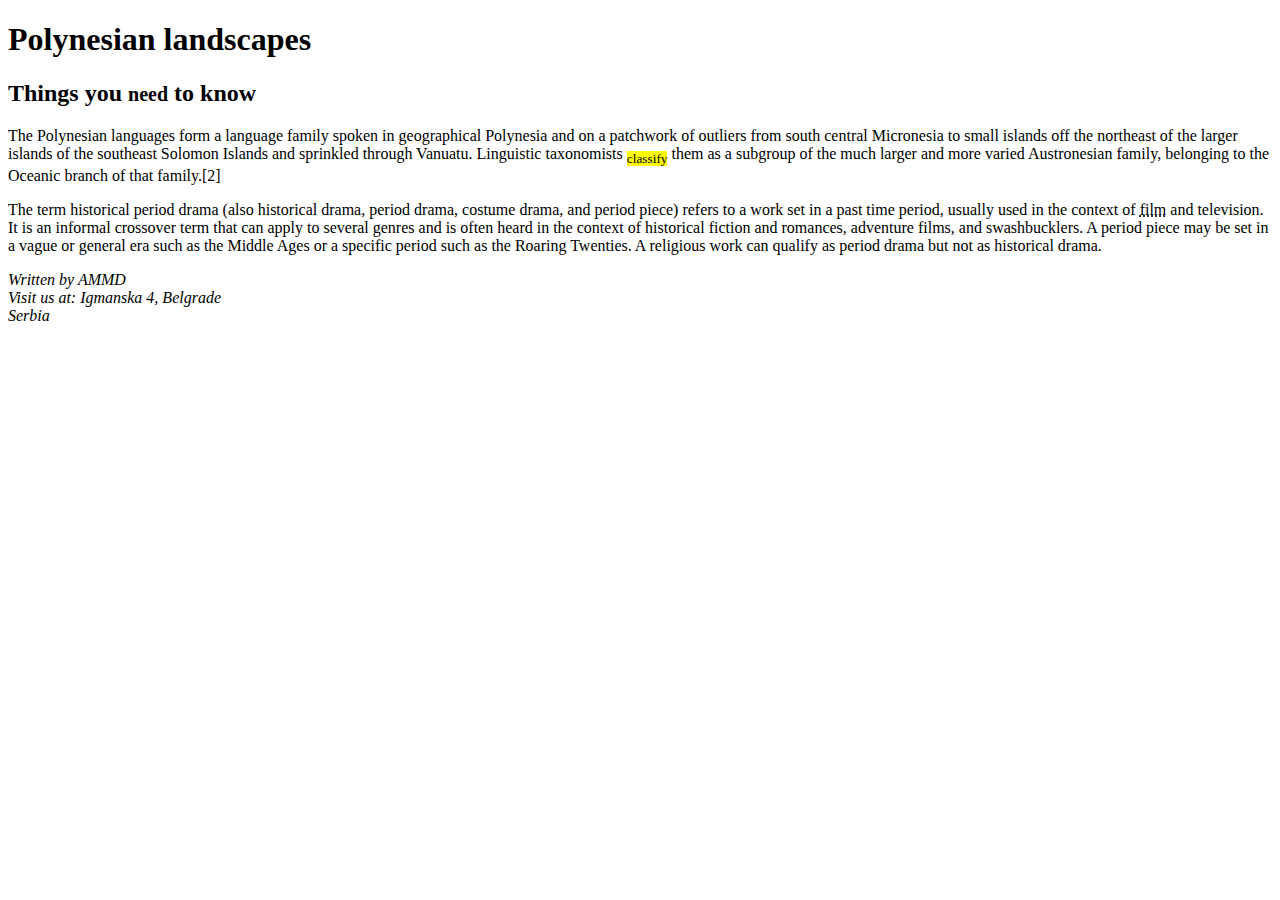
<file: index.html>
<!DOCTYPE html>
<html>
<head>
<title>Home AMMD</title> 
<link href="styles.css" rel="stylesheet" type="text/css">
</head>

<body>

<div id="container1">

	<div class="header"> 
		<h1> Polynesian landscapes</h1>
			</div>
		
	<div class="subheading">
		<h2> Things you <small>need</small> to know</h2>
			</div>
		

	<div id="content">
	
		<div id="content-left">
			<p>The Polynesian languages form a language family spoken in geographical Polynesia and on a patchwork of outliers from south central Micronesia to small islands off the northeast of the larger islands of the southeast Solomon Islands and sprinkled through Vanuatu. Linguistic taxonomists <sub> <mark>classify</mark></sub> them as a subgroup of the much larger and more varied Austronesian family, belonging to the Oceanic branch of that family.[2]</p>
				</div>

		<div id="content-right">
			<p>The term historical period drama (also historical drama, period drama, costume drama, and period piece) refers to a work set in a past time period, usually used in the context of <abbr title="for media format used in cinemas">film</abbr> and television. It is an informal crossover term that can apply to several genres and is often heard in the context of historical fiction and romances, adventure films, and swashbucklers. A period piece may be set in a vague or general era such as the Middle Ages or a specific period such as the Roaring Twenties. A religious work can qualify as period drama but not as historical drama.</p>
				</div>

		</div>


	<div class="break"></div>
		
	
	</div>
	
		<div class="footer">

		<address>
Written by AMMD<br> 
Visit us at: Igmanska 4, Belgrade<br>
Serbia
</address>
			
			</div>

	</body>
	</html>
</file>
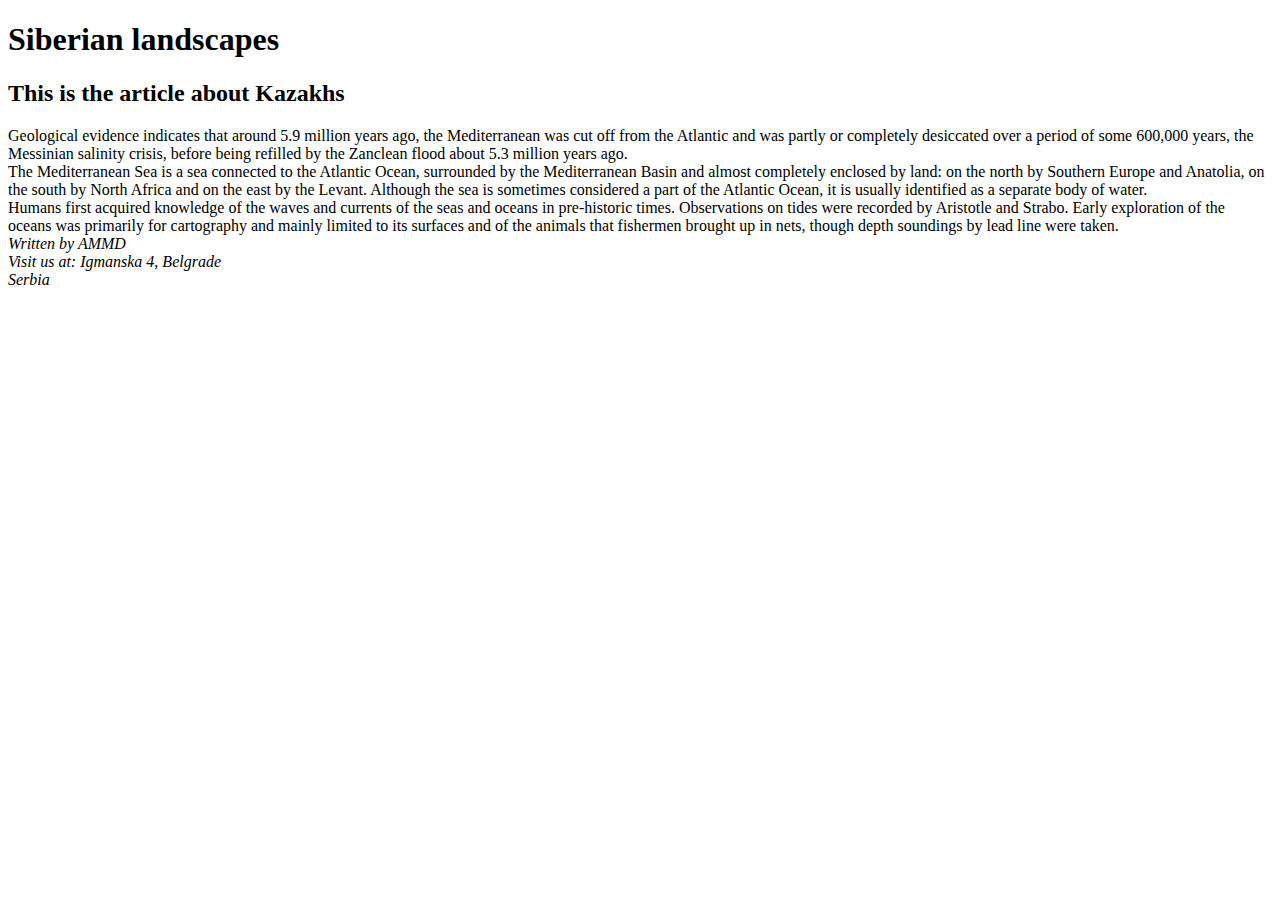
<file: siberian.html>
<!DOCTYPE html>
<html>
<head>
<title>AmMd Siberian</title> 
<link href="styles.css" rel="stylesheet" type="text/css">
</head>

<body>

	<div id="container2">

		<div class="header"> 
			<h1> Siberian landscapes</h1>
				</div>
		
		<div class="subheading">
			<h2>This is the article about Kazakhs</h2>
				</div>



		<div class="car3">
		
			<div class="carousel-item">
			Geological evidence indicates that around 5.9 million years ago, the Mediterranean was cut off from the Atlantic and was partly or completely desiccated over a period of some 600,000 years, the Messinian salinity crisis, before being refilled by the Zanclean flood about 5.3 million years ago. 
				</div>

			<div class="carousel-item">
			The Mediterranean Sea is a sea connected to the Atlantic Ocean, surrounded by the Mediterranean Basin and almost completely enclosed by land: on the north by Southern Europe and Anatolia, on the south by North Africa and on the east by the Levant. Although the sea is sometimes considered a part of the Atlantic Ocean, it is usually identified as a separate body of water.
				</div>
				
			<div class="carousel-item">
			Humans first acquired knowledge of the waves and currents of the seas and oceans in pre-historic times. Observations on tides were recorded by Aristotle and Strabo. Early exploration of the oceans was primarily for cartography and mainly limited to its surfaces and of the animals that fishermen brought up in nets, though depth soundings by lead line were taken.
				</div>
				
					</div>

		<div class="break">
				</div>
				
			
			</div>
	<div class="footer">

		<address>
Written by AMMD<br> 
Visit us at: Igmanska 4, Belgrade<br>
Serbia
</address>
			
			</div>
</address>
		
	</body>
	
</html>
</file>
<file: styles.css>
body {
	font-family: verdana;
	  }
</file>
